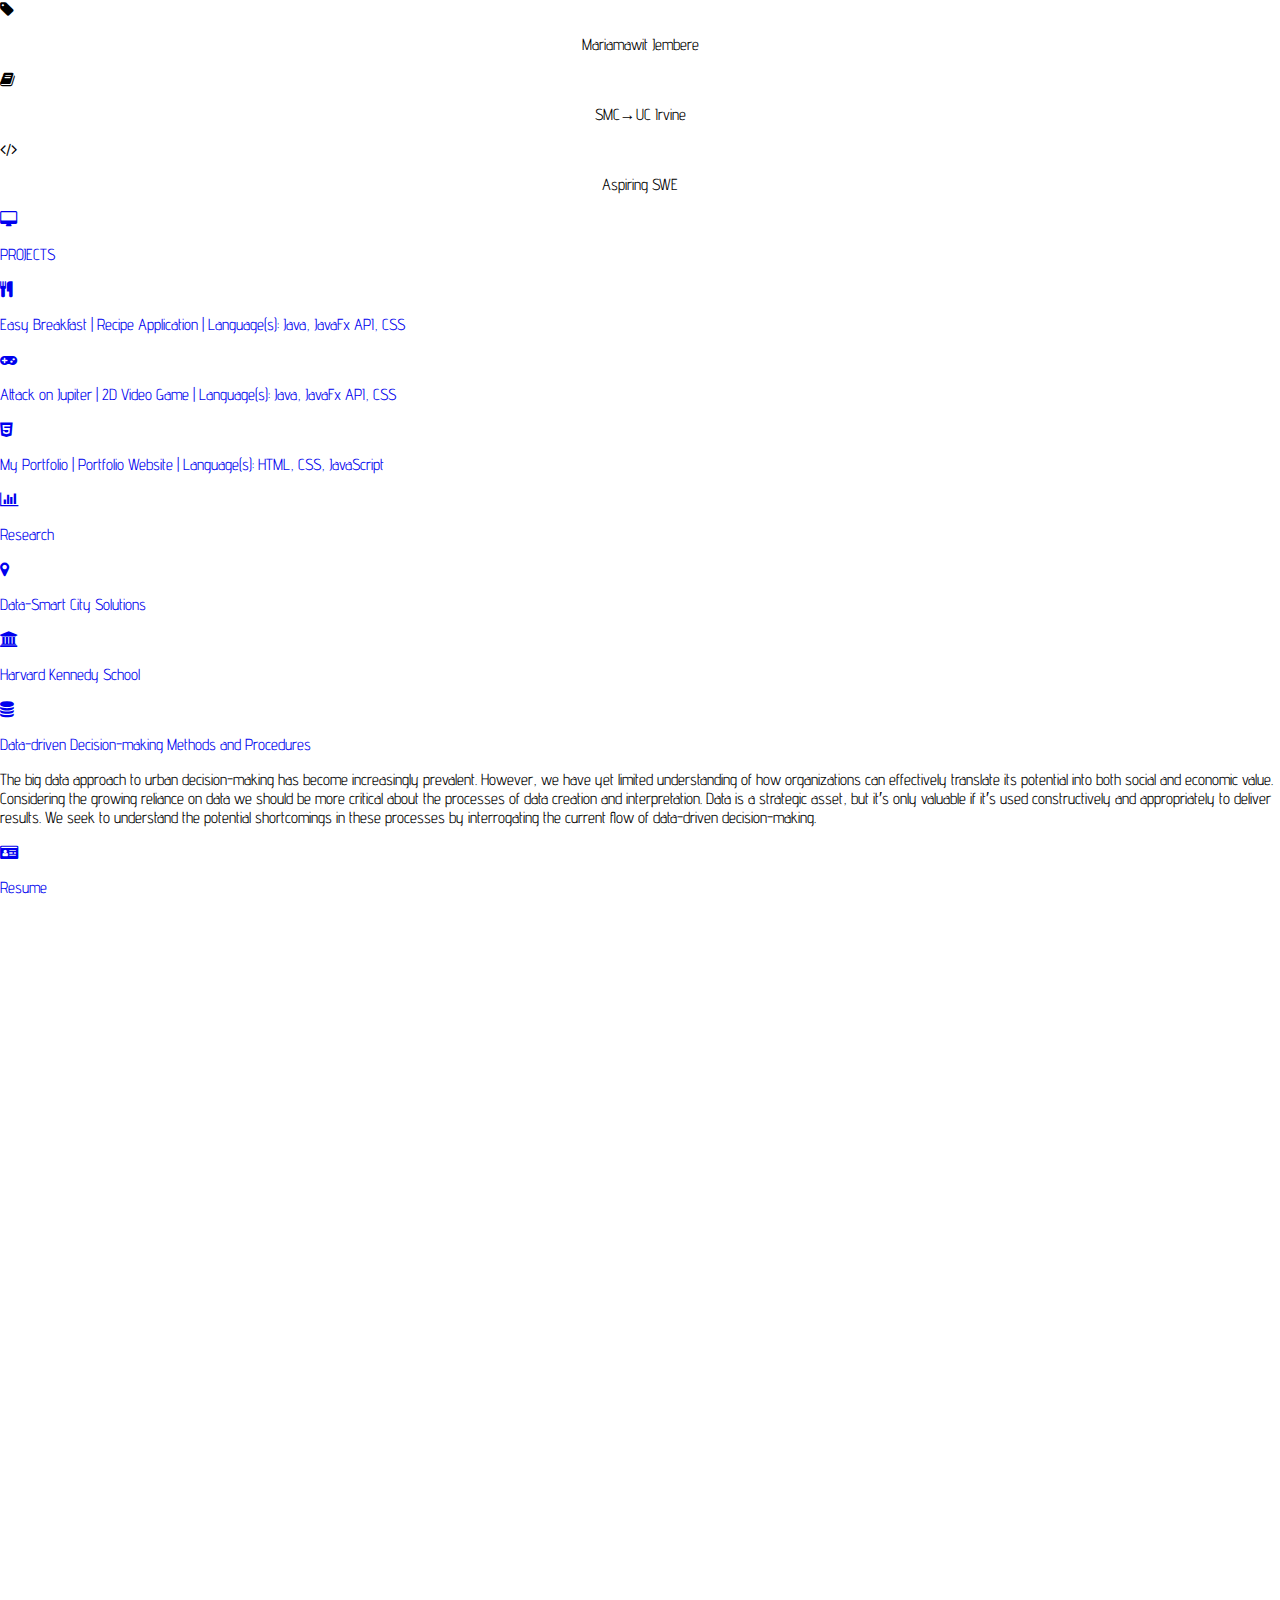
<file: overview.html>
<!DOCTYPE html>
<html>
<head>
  <title>Home</title>
  <meta charset="UFT-8">
  <link rel="stylesheet" href="style.css">
  <meta name="viewport" content="width=device-width, initial-scale=1">
  <link rel="stylesheet" href="https://cdnjs.cloudflare.com/ajax/libs/font-awesome/4.7.0/css/font-awesome.min.css">
  <link href='https://fonts.googleapis.com/css?family=Quattrocento+Sans:400,700,400italic|Montserrat:400,700|Cardo:400italic|Advent+Pro:100' rel='stylesheet' type='text/css'>
  <link rel="stylesheet" href="https://maxcdn.bootstrapcdn.com/font-awesome/4.4.0/css/font-awesome.min.css">
  <style>
      a:hover {
          font-weight: bolder;
      }
  </style>
</head>

<body>

      <div id="top" class="box">
          <div class="status"><i class="fa fa-tag"></i><p style="text-align: center;">Mariamawit Jembere</p></div>
          <div class="status"><i class="fa fa-book"></i><p style="text-align: center;">SMC&rarr;UC Irvine</p></div>
          <div class="status"><i class="fa fa-code"></i><p style="text-align: center;">Aspiring SWE</p></div>

        <!-- <div class="about">
            <p>Selam! To say a little about myself, I am passionate about exploring and learning new things. Ever since my chilldhood, I fall in love with the Physics of matters,
              the Biology of our ever-evolving ecosystem, the nature inspired Engineerings, and now, the art of Computer Science. I am constantly searching for ways to get involved in hands-on projects,
              or research projects that focus on data structure and algorithms, information and database theory, AI and machine learning, computer graphics, or other related area of study. Snoop around to know more about me.
               Hope we get to <a href="contacts.html">connect</a>!
            </p>
        </div> -->
       </div>

       <div class="box">
          <div class="header">
                <a class="title" href="projects.html"><i class="fa fa-desktop"></i><p>PROJECTS</p></a>
          </div>
         <div class="projects">
             <a  href="https://github.com/mariamawit-a/Easy-breakfast" target="_blank"><i class="fa fa-cutlery"></i><p>Easy Breakfast &#124; Recipe Application &#124; Language(s): Java, JavaFx API, CSS </p></a>
             <a  href="https://github.com/mariamawit-a/Java-2D-Game" target="_blank"><i class="fa fa-gamepad"></i><p>Attack on Jupiter &#124; 2D Video Game &#124; Language(s): Java, JavaFx API, CSS</p></a>
             <a  href="https://github.com/mariamawit-a/mariamawit-a.github.io" target="_blank"><i class="fa fa-html5"></i><p>My Portfolio &#124; Portfolio Website &#124; Language(s): HTML, CSS, JavaScript</p></a>
         </div>
        </div>

        <div class="box">
          <div class="header">
               <a class="title" href="research.html"><i class="fa fa-bar-chart"></i><p>Research</p></a>
          </div>
          <div class="about">
            <div class="research">
                <a  href="https://datasmart.ash.harvard.edu/" target="_blank"><i class="fa fa-map-marker"></i><p>Data-Smart City Solutions</p></a>
                <a  href="https://www.hks.harvard.edu/" target="_blank"><i class="fa fa-university"></i><p>Harvard Kennedy School</p></a>
                <a  href="research.html"><i class="fa fa-database"></i><p>Data-driven Decision-making Methods and Procedures</p></a>
            </div>
              <p>The big data approach to urban decision-making has become increasingly prevalent. However, we have yet limited understanding of how
                organizations can effectively translate its potential into both social and economic value. Considering the growing reliance on data
                we should be more critical about the processes of data creation and interpretation. Data is a strategic asset, but it&prime;s only valuable
                if it&prime;s used constructively and appropriately to deliver results. We seek to understand the potential shortcomings in these processes
                by interrogating the current flow of data-driven decision-making.

              </p>
          </div>
         </div>

         <div class="box">
           <div class="header">
                 <a class="title" href="https://drive.google.com/file/d/1Aa_qILScSya6eQt01FAvlTIXz2EVjkCd/view?usp=sharing" target="_blank"><i class="fa fa-drivers-license"></i><p> Resume</p></a>
           </div>
           <div class="about">
               <p>
                   Meticulous and motivated student working towards a BS in Computer Science at UC Irvine. Earned AS in Computer Science and AS-T in Mathematics
                   from Santa Monica College (GPA 3.95). This summer, I was selected as one out of fifteen scholars for the inaugural Snap Engineering Academy, where I learned how to build
                     <span>Full-Stack development</span> utilizing various Javascript libraries/framework and incorporating outside platforms, such as Firebase,
                     for authentication, database and deployment purposes 👩🏾‍💻. Previous 4-month internship experience with data analysis and making data-driven decisions.
                   Analyzed raw data, written/verbal informations, and policies to identify flaws and gap between data experts and decision-making executives.
               </p>
           </div>
          </div>

      <canvas class="background" style="width: 100%; height: 100%;"></canvas>
      <script src="particles.js"></script>
      <script>
      var particles = Particles.init({
        selector: '.background',
        color: ['#DA0463', '#407899', '#DBEDF3'],
        connectParticles: true
      });

      </script>

      <footer id="indexcontact">
      <p>Built with HTML5/CSS3/JS &#124; Created by Mariamawit Jembere</p>
      <div id="social">
        <a href="https://www.linkedin.com/in/mariamawit-jembere-394559182/" target="_blank" class="fa fa-linkedin"></a>
        <a href="contacts.html" target="_blank" class="fa fa-google"></a>
        <a href="https://github.com/mariamawit-a" target="_blank" class="fa fa-github"></a>
        <a id="profile-link" href="https://www.freecodecamp.org/fcc6b457106-6657-4305-9ff6-fee6a99cdfb4" target="_blank"><i class="fa fa-free-code-camp"></i></a>
      </div>
    </footer>


</body>

</html>
</file>
<file: style.css>
:root{
  --goldenrod:rgb(218,165,32);
  --orange:rgb(255,165,0);
  --yellow:rgb(255,223,0);
  --chocolate:rgb(210,105,30);
  --gold:rgb(255,215,150);

}

html, body{
  overflow-x: hidden;
  margin: 0px 0px;
  height:100%;
  font-family: 'Advent Pro', sans-serif;


}

.mainInner{
    display: table;
    height: 100%;
    width: 100%;
    text-align: center;
}
.mainInner div{
    display:table-cell;
    vertical-align: middle;
    font-weight: bold;
    letter-spacing: 2px;
}
#sidebarMenu {
    z-index: 1;
    height: auto;
    position: absolute;
    left: 0;
    width: 50%;
    transform: translateY(-300px);
    transition: transform 250ms ease-in-out;
    background-color: #fff;
    -webkit-box-shadow: 0 4px 6px -6px #222;
    -moz-box-shadow: 0 4px 6px -6px #222;
    box-shadow: 0 4px 6px -6px #222;
}
.sidebarMenuInner{
    color: var(--goldenrod);
    margin:0;
    padding:0;
}
.sidebarMenuInner li{
    list-style: none;
    font-size: 25px;
    text-transform: uppercase;
    font-weight: bold;
    padding-left: 50px;
    padding-top: 10px;
    border-bottom: solid var(--yellow) 1px;
}
.sidebarMenuInner li span:nth-child(1){
    font-size: 50px;

}
.sidebarMenuInner li span:nth-child(2){
    color: var(--gold);
    display: block;
    font-size: 14px;
}
.sidebarMenuInner li a{
    color: var(--goldenrod);
    text-transform: uppercase;
    font-weight: bold;
    cursor: pointer;
    text-decoration: none;
}


.sidebarMenuInner li a:hover{
      color: var(--yellow);
}
input[type="checkbox"]:checked ~ #sidebarMenu {
    transform: translateX(0);
}

input[type=checkbox] {
    transition: all 0.3s;
    box-sizing: border-box;
    display: none;
}
.sidebarIconToggle {
    transition: all 0.3s;
    box-sizing: border-box;
    cursor: pointer;
    position: fixed;
    z-index: 99;
    height: 100%;
    width: 100%;
    top: 30px;
    left: 15px;
    height: 20px;
    width: 30px;
}
.spinner {
    transition: all 0.3s;
    box-sizing: border-box;
    position: absolute;
    height: 4px;
    width: 100%;
    background-color: var(--goldenrod);
}
.horizontal {
    transition: all 0.3s;
    box-sizing: border-box;
    position: relative;
    float: left;
    margin-top: 4px;
}
.diagonal.part-1 {
    position: relative;
    transition: all 0.3s;
    box-sizing: border-box;
    float: left;
}
.diagonal.part-2 {
    transition: all 0.3s;
    box-sizing: border-box;
    position: relative;
    float: left;
    margin-top: 4px;
}
input[type=checkbox]:checked ~ .sidebarIconToggle > .horizontal {
    transition: all 0.3s;
    box-sizing: border-box;
    opacity: 0;
}
input[type=checkbox]:checked ~ .sidebarIconToggle > .diagonal.part-1 {
    transition: all 0.3s;
    box-sizing: border-box;
    transform: rotate(150deg);
    margin-top: 5px;
}
input[type=checkbox]:checked ~ .sidebarIconToggle > .diagonal.part-2 {
    transition: all 0.3s;
    box-sizing: border-box;
    transform: rotate(-150deg);
    margin-top: 5px;
}

#welcome{
  font-family: 'Advent Pro', sans-serif;
  min-height: 100%;
  width: 100%;
  height: auto;
  display: flex;
  flex-direction: row;
}
  #welcome_left{
    min-height: 100%;
    padding: 30px;
    width: 50%;
    display: flex;
    flex-direction: column;
    justify-content: space-evenly;
    align-items: center;
  }
    #welcome_text h1 {
      color: var(--goldenrod);
      display: inline-block;
      line-height: 1.6;
      animation: caret;
    }
      #welcome_text h1 span {
        border-right: .03em solid var(--yellow);
        animation: caret 1s steps(1) infinite;
      }
    #welcome_about P {
      font-size: 25px;
      font-weight: 600;
      text-align: justify;
      color: rgb(168,168,168);
    }
      #welcome_about P span{
        color: var(--goldenrod);
        font-weight: bolder;
    }

  #welcome_right{
    min-height: 100%;
    width: 50%;
    padding-top: 20px;
    background-color: var(--goldenrod);
    display: flex;
    flex-direction: column;
    justify-content: center;
    align-items: center;
  }
    #meup{
        display:flex;
        width: 200px;
        height: 200px;
        border: solid 1px #fff;
        border-radius: 50%;
    }
    #welcome_social{
      margin-bottom: 20px;
    }
      #welcome_social a:hover{
          color: var(--yellow);
      }
    #skills{
      border-top: solid 2px var(--yellow);
    }
      #skills ul{
        color:white;
        margin: 20px;
        padding: 0;
        font-size: 25px;
        list-style: none;
        display: grid;
        grid-gap: 1rem;
      }

      #skills span{
        color: rgb(95, 90, 90);
        font-weight: bold;

      }
      #skills ul li::before{
        content: attr(data-icon);
        font-size: 1.25em;
      }

@media screen and (max-width:900px){
  #sidebarMenu{
    width: 100%;
  }
  .spinner{
    background-color: var(--yellow);
  }
  .sidebarMenuInner li span:nth-child(1){
      font-size: 30px;

  }
  .sidebarMenuInner li span:nth-child(2){
      font-size: 14px;
  }
  #welcome{
    flex-direction: column-reverse;
  }
  #welcome_left, #welcome_right{
    width: 100%;
    min-height: 100%;
  }
  #meup{
    margin-top: 20px;
  }
  #skills ul{
    font-size: 15px;
  }
  #welcome_social a{
    font-size: 30px;
  }

  #welcome_text h1 {
    font-size: 18px;  
  }

  #welcome_about P {
    font-size: 15px;
  }

}


@keyframes caret {
  50% {
    border-color: transparent;
  }
}

.button-div{
  border: black solid 2px;
  bottom: 0;
}

.button {
  bottom: 0;
  padding: 15px 25px;
  font-size: 20px;
  font-weight: bold;
  cursor: pointer;
  outline: none;
  color: #fff;
  background-color: var(--gold);
  border: none;
}

.button:hover {background-color:  var(--goldenrod);}


.navbar{
  background-color: var(--goldenrod);
  width: 100%;
  line-height: 1px;
  position: fixed;
  top: 0px;
  left: 0px;
  display: flex;
  flex-direction: row;
  z-index: 1;
  padding: 10px;
}

.logo {
    width: 80px;
    height: 80px;
    border-radius: 50%;
    border: 2px solid var(--chocolate);
    display: flex;
    justify-content: center;
    align-items: center;
    margin: 5px;
    padding: 10px;
    background: white;
    font-size: 50px;
    color: var(--goldenrod);
}
  .logo a{
    text-decoration: none;
    color: var(--goldenrod);
  }
  .logo:hover {
      background-color: var(--chocolate);
  }

.menu{
  margin-bottom: 20px;
  width: 100%;
  display: flex;
  justify-content: space-evenly;
}

.nav-link-Itr{
  display: inline-block;
  position: fixed;
  margin-top: 30px;
  color: white;
  text-decoration: none;
}
  .nav-link{
    display: inline-block;
    position: relative;
    align-self:flex-end;
    font-size: 40px;
    font-weight: bolder;
    color: white;
    text-decoration: none;
}

  .nav-link:hover {opacity: 0.5;}

.nav-link::before {
  transition: 300ms;
  height: 5px;
  content: "";
  position: absolute;
  background-color: white;
}

.nav-link-ltr::before {
  width: 0%;
  top: 20px;
}

.nav-link-ltr:hover::before {
  width: 100%;
}



@keyframes flow {
  0%{
    background-position: 0 50%;
  }
  50%{
    background-position: 100% 50%;
  }
  100%{
    background-position: 0 50%;
  }
}


/* .box{
  border: solid 1px  #bd4c8c;
  margin: 5vw 10vw;
  background-color: #bd4c8c;
  display: flex;
  flex-direction: column;
  justify-content: center;
  align-items: center;
}


.head{
  font-size: 2vw;
  animation: flow 10s ease-in-out infinite;
  background: linear-gradient(-60deg, purple, pink, lightblue);
  background-size: 600%;
  -webkit-background-clip: text;
        -background-clip: text;
  -webkit-text-fill-color: transparent;
}

.about{
  font-size: 2vh;
  line-height: 1.6;
  font-family: Montserrat;
  width: 50vw;
  color: white;
  border: none;
  background: inherit;
  font-size: 2vh;
  animation: none;
}


.about a{

  color: inherit;
  font-weight: bold;
}



.background {
  position: absolute;
  top: 0;
  bottom: 0;
  display: block;
  z-index: -1;
}


  .header{
    display: flex;
    width: 100%;
    flex-direction: row;
    padding: 0vw 2vw;
    justify-content:flex-start;
    align-items: center;
    background-image: linear-gradient(to bottom, #f2f2f2, white 80%, transparent 20%, transparent);
  }

  .meup{

  }

  #meup{
      display:flex;
      width: 200px;
      height: 200px;
      border: solid 1px #fff;
      border-radius: 50%;
    }

  #status{
    margin-left: 6vw;
    margin-top: 2vh;
    display: flex;
    flex-direction: row;
    justify-content:flex-end;
    align-content: space-between;
  }

  .status{
    font-family: Montserrat;
    display: flex;
    flex-direction:row;
    justify-content:flex-start;
    margin-bottom: 1vh;
    margin-right: 1.5vw;
  }
  .status i{
    align-self: center;
    font-size: 3vh;
  }
  .status p{
    margin: 0 2px;
    font-size: 3vh;
  }

  #top{
    font-family: Montserrat;
    animation: flow 10s ease-in-out infinite;
    background: linear-gradient(-60deg, purple, pink, lightblue);
    background-size: 600%;
    -webkit-background-clip: text;
          -background-clip: text;
    -webkit-text-fill-color: transparent;
    padding: 0;
    display: flex;
    flex-direction: row;
    justify-content:center;
    align-content: center;
  }

  .title{
    width: 100%;
    font-family: Montserrat;
    animation: flow 10s ease-in-out infinite;
    background: linear-gradient(-60deg, purple, pink, lightblue);
    background-size: 600%;
    -webkit-background-clip: text;
          -background-clip: text;
    -webkit-text-fill-color: transparent;
    margin: 0;
    padding: 0;
    display: flex;
    flex-direction: row;
    justify-content:flex-start;
    align-content: flex-start;
  }
  .title i{
    margin: 0;
    margin-left: 4vw;
    align-self: center;
    font-size: 6vh;
  }
  .title p{
    margin: 10px 40px;
    font-size: 8vh;
  }

  .projects, .research{
    color: #fff;
    width: 50vw;
    margin: 0;
    display: flex;
    flex-direction: column;
    justify-content:flex-start;
    align-content: space-around;
  }
  .projects a{
    display: flex;
    margin: 1vw;
    border-bottom: solid 1px white;
    padding-bottom: 0.5vh;
    flex-direction: row;
    justify-content:flex-start;
    align-content: flex-start;
  }
  .projects i{
    color: white;
    font-size: 3vh;
  }
  .projects p{
    color: white;
    font-family: monospace;
    margin: 0 20px;
    font-size: 2vh;
  }

  .research a{
    display: flex;
    margin: 0.5vw;
    flex-direction: row;
    justify-content:flex-start;
    align-content: flex-start;
  }
  .research p{
    color: white;
    font-weight: normal;
    font-family: monospace;
    margin: 0 20px;
    font-size: 2vh;
  }
  .research i{
    color: white;
   font-size: 3vh;
  }




@media screen and (max-width:1000px){

  .sidebarMenuInner li{
      font-size: 15px;
  }
  .sidebarMenuInner li span:nth-child(1){
      font-size: 30px;

  }
  .sidebarMenuInner li span:nth-child(2){
      font-size: 14px;
  }

  .sidebarIconToggle {
      top: 20px;
      width: 30px;
  }
  .spinner {
      height: 2px;
  }

  #welcome_text{
    width: 100%;
  }
  #welcome_text h1 {
    font-size: 15px;
  }
  #welcome_text p {
    font-size: 12px;
  }



  /* #status{
    margin-left: 2vw;
    margin-top: 0;
    flex-direction: column;
  }
  .status i{
    font-size: 3vh;
  }
  .status p{
    font-size: 2.5vh;
  }
  .title i{
    font-size: 5vh;
  }
  .title p{
    font-size: 5vh;
  }

  .box{
      margin: 0 5px 0 5px;
  }
  .about{
    width: 80vw;
    font-size: 2vw;
  }
  .projects, .research{
    width: 90%;
  }
  .projects i,  .research i{
    font-size: 2vw;
  }
  .projects p,  .research p{
    font-size: 2vw;
  } */



.projectType span {
  background:#f2f2f2;
  color: #cc0099;
  border: solid 1px #cc0099;
  border-radius: 40%;
  font-family:'Advent Pro', sans-serif;
  font-weight: 800;
  font-size: 32px;
  line-height: 72px;
  margin: 0 0 0 24px;
  padding: 0 20px;
  position: relative;
}

.row{
  margin-bottom: 100px;
  width: 100%;
  display: flex;
  justify-content: center;
  flex-wrap: wrap;
}
.row>*
{
  padding: 10px;
  flex: 0 0 32%;
}

.thumbnail{
  background-color: white;
  height: 100%;
  text-align: center;
  font-style: italic;
  font-size: smaller;
  text-indent: 0;
  border: thin var(--chocolate) solid;
  margin: 0.2em;
  padding: 0.5em;
}

.thumbnail img{
   height: 300px;
   width: auto;
}

@media screen and (max-width: 1200px) {
  .description
  {
    flex: 40%;
  }
}


@media screen and (max-width: 800px) {
  .description
  {
    flex: 100%;
  }

}



.content-section .thumbnail { position: relative; overflow: hidden; cursor: pointer; }
.content-section .thumbnail * { transition: all .25s; }
.content-section .thumbnail h4 { font-size: 19px; font-weight: 400; }
.content-section .thumbnail p { line-height: 24px; }
.content-section .thumbnail:hover h4, .content-section .thumbnail:hover p { color: #AFAFAF; }
.content-section .thumbnail:hover img { opacity: 0.25;  }
.content-section .thumbnail:after { font-family: 'FontAwesome'; color: #FFF; font-size: 48px; line-height: 80px; top: 70%; position: absolute; text-align: center; display: inline-block; width: 100%; transition: all .35s; opacity: 0; width: 86px; height: 86px; margin-left: auto; margin-right: auto; left: 0; right: 0; border-radius: 50%; background: transparent; border:3px solid transparent; }
.content-section .thumbnailA:after {  content: '\f121'; }
.content-section .thumbnailB:after {  content: '\f13b'; }
.content-section .thumbnailC:after {  content: '\f1b3'; }
.content-section .thumbnailD:after {  content: '\f0c3'; }
.content-section .thumbnail:hover:after { top: 25%; opacity: 1; color: #FFFFFF; background: var(--gold);; border:3px solid #FFFFFF; }
.content-section { min-height: 100vh; padding-top: 150px; padding-bottom: 20px; }
.content-section p.lead { font-family: 'Cardo', serif; font-size: 19px; line-height: 1.35em; margin-bottom: 25px; }
.content-section p.lead em { font-size: 14px; }
.content-section p em { font-size: 14px;}
.content-section p mark em { font-size: inherit;}
.content-section img.pull-right { border:1px solid #DFDFDF; margin-top: 140px;  }

/* The Modal (background) */
.description{
  text-decoration: none;
  outline: none;
  max-width: 500px;
  border: none;
  background: inherit;
  font-family: inherit;
}
figure img{
  border-bottom: 1px solid var(--chocolate);
}
.modal {
  display: none; /* Hidden by default */
  position: fixed; /* Stay in place */
  z-index: 1; /* Sit on top */
  left: 0;
  top: 0;
  width: 100%; /* Full width */
  height: 100%; /* Full height */
  overflow: auto; /* Enable scroll if needed */
  background-color: rgb(0,0,0); /* Fallback color */
  background-color: rgba(0,0,0,0.4); /* Black w/ opacity */
}

/* Modal Content/Box */
.modal-content {
  background-color: #fefefe;
  margin: 15% auto; /* 15% from the top and centered */
  padding: 10px;
  border: 1px solid #888;
  width: 80%; /* Could be more or less, depending on screen size */
}

/* The Close Button */
.close {
  color: var(--chocolate);
  float: right;
  font-size: 50px;
  font-weight: bold;
}

.close:hover,
.close:focus {
  color: black;
  text-decoration: none;
  cursor: pointer;
}

* {box-sizing:border-box}

/* Slideshow container */
.slideshow-container {
  margin: 200px auto 20px auto;
  width: 800px;
  height: 500px;
  display: flex;
  align-items: center;
  justify-content: center;
  position: relative;
  overflow: hidden;
}

/* Hide the images by default */
.mySlides {
  display:none
}
.mySlides figure{
   padding: 4px;
   margin: auto;
}
.mySlides figcaption{
  background-color: White;
  text-align: center;
  padding: 2px;
}

/* Next & previous buttons */
.prev, .next {
  cursor: pointer;
  position: absolute;
  top: 50%;
  width: auto;
  margin-top: -22px;
  padding: 16px;
  color: var(--chocolate);
  background: white;
  font-weight: bold;
  font-size: 18px;
  transition: 0.6s ease;
  border-radius: 0 3px 3px 0;
  user-select: none;
}

/* Position the "next button" to the right */
.next {
  right: 0;
  border-radius: 3px 0 0 3px;
}

.prev {
  left: 0;
  border-radius: 3px 0 0 3px;
}


/* On hover, add a black background color with a little bit see-through */
.prev:hover, .next:hover {
  background-color: rgba(0,0,0,0.8);
}

/* Caption text */
.text {
  color:black;
  font-size: 15px;
  padding: 8px 12px;
  position: absolute;
  bottom: 8px;
  width: 100%;
}
.active-slides{
  display:block;
}
/* Number text (1/3 etc) */
.numbertext {
  color: gray;
  font-size: 12px;
  padding: 8px 12px;
  position: absolute;
  top: 0;
}

/* The dots/bullets/indicators */
.dot {
  cursor: pointer;
  height: 15px;
  width: 15px;
  margin: 0 2px;
  background-color: #bbb;
  border-radius: 50%;
  display: inline-block;
  transition: background-color 0.6s ease;
}

.active, .dot:hover {
  background-color: #717171;
}

/* Fading animation */
.fade {
  -webkit-animation-name: fade;
  -webkit-animation-duration: 1.5s;
  animation-name: fade;
  animation-duration: 1.5s;
}

@-webkit-keyframes fade {
  from {opacity: .4}
  to {opacity: 1}
}

@keyframes fade {
  from {opacity: .4}
  to {opacity: 1}
}

.Description{
  margin-left: auto;
   margin-right: auto;
   position: relative;
   width: 100%;
   font-size: 20px;
}

#otrivia-gifs{
  display: inline-flex;
  width: 90%;
  justify-content: space-evenly;
}
  #otrivia-gifs img{
    width: 250px;
    height: 500px;
  }
#otrivia-video{
  margin: 20px;
  width: 100%;
  position: relative;
  text-align: center;
}
  #otrivia-video iframe{
    width: 90%;
    height: 700px;
  }
#selam-gif, #snake-gif{
  text-align: center;
}
  #selam-gif img, #snake-gif img{
    position: relative;
    width: 80%;
    height: 40%;
  }

#aoj-gif{
  text-align: center;
}
  #aoj-gif img{
    position: relative;
    width: 80%;
    height: 40%;
  }

#SmartCity{
  margin: 50px;
  color: var(--chocolate);
  display: flex;
  flex-direction: column;
  align-items: center;
  justify-content: center;
  position: relative;
}

hr.hrinresearch{
  height: 30px;
  border-style: solid;
  background-color: var(--goldenrod);
  background-image: url("https://www.transparenttextures.com/patterns/bedge-grunge.png");
  border-color: var(--gold);
  border-width: 1px 1px 1px 0;
  border-radius: 20px;
}
hr.hrinresearch:before {
  display: block;
  content: "";
  height: 30px;
  margin-top: -31px;
  border-style: solid;
  border-color: #8c8b8b;
  border-width: 0 0 1px 0;
  border-radius: 20px;
}

#contact_page
{
  margin: 150px 450px 100px 350px;
  padding: 20px 5px 10px 10px;
  background: white;
  border: solid 1px pink;
  font-family: Arial;
  justify-content: center;
  color: #bd4c8c;
}

@media screen and (max-width: 1000px) {
  #contact_page
  {
    margin: 400px 5vw 100px 5vw;
  }

}

#name{
  width: 70%;
  padding: 8px 5px;
  margin: 8px 0;
  border: none;
  color: pink;
  border-bottom: solid 3px pink;
}
#email{
  width: 70%;
  padding: 8px 5px;
  margin: 8px 0;
  border: none;
  color: pink;
  border-bottom: solid 3px pink;
}
#message{
  vertical-align: middle;
  border: solid pink 3px;
  width: 90%;
  padding-bottom: 10%;
  margin: 8px 0;
}
#submit{
color: gray;
border: solid pink 3px;
padding: 8px 10px;
margin: 10px 2px 0px 2px;
text-align: left;
}
#reset{
color: gray;
border: solid pink 3px;
padding: 8px 10px;
margin: 10px 2px 0px 0px;
text-align: left;
}

input:focus, textarea:focus, select:focus{
        outline: none;
    }

#social_list{
  color: #bd4c8c;
  justify-content: center;
  display: flex;
  flex-direction: row;
}
#social_list .fa{
  font-size: 25px;
  color: #d9d9d9;
}


#social_list a{
border-radius: 50%;
padding: 8px;
border: solid pink 1px;
}

#social_list a:hover{
background-color: pink;
}

#social_list button{
  background: inherit;
  border: none;
}

.contact, #indexcontact{
  width: 100%;
  bottom: 0;
  border-top: solid 1px silver;
  background-color: var(--goldenrod);
  padding-top: 10px;
  text-align: center;
}
.contact p,  #indexcontact p{
  font-size: 3vh;
  animation: flow 10s ease-in-out infinite;
    background: linear-gradient(-60deg, silver, white, gray);
    background-size: 300%;
    -webkit-background-clip: text;
          -background-clip: text;
    -webkit-text-fill-color: transparent;

}
 a{
  text-decoration: none;
}
.social{
  text-align: center;
  animation: flow 10s ease-in-out infinite;
    /* background: linear-gradient(-60deg, silver, white, gray);
    background-size: 500%;
    -webkit-background-clip: text;
          -background-clip: text;
    -webkit-text-fill-color: transparent; */
}
.social .fa{
  font-size: 40px;
  padding: 10px;
  color: #fff;
}
</file>
